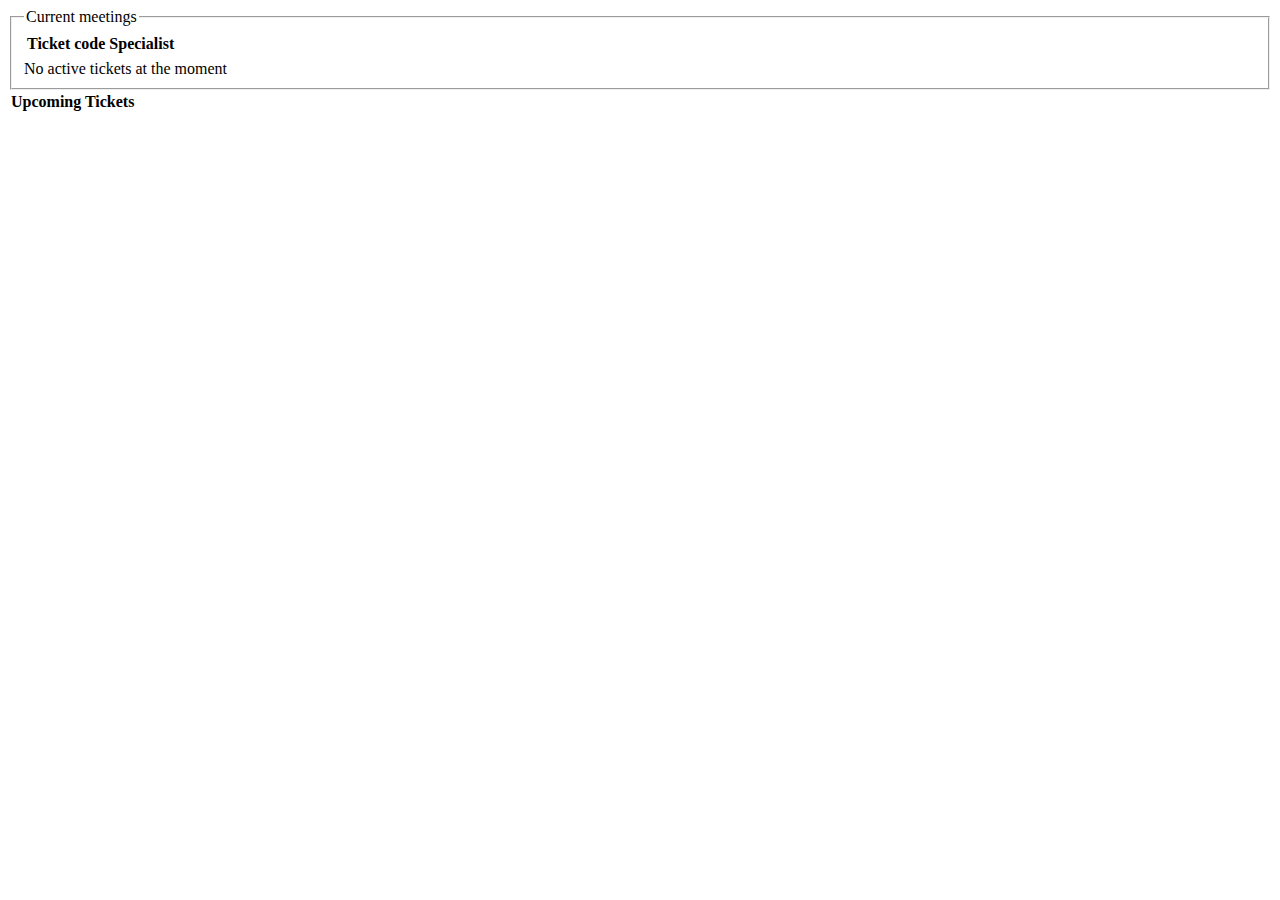
<file: src/main/resources/templates/board.html>
<!DOCTYPE html>
<html xmlns:th="http://www.thymeleaf.org">
<fieldset>
<legend>Current meetings</legend>

<table>

  <tr>
    <th>Ticket code</th>
    <th>Specialist</th>
  </tr>
  <tr th:each="ticket: ${activeTickets}" >
    <td  th:text="${ticket.ticketCode}"></td>
        <td  th:text="${ticket.specialist.name}"></td>
        </tr>
  </table>
  <div th:if="${#lists.isEmpty(activeTickets)}">No active tickets at the moment</div>
  </fieldset>
    <table  class="center">
  <tr>
    <th>Upcoming Tickets</th>
  </tr>
    <tr th:each="ticket: ${nextTickets}">
    <td th:text="${ticket.ticketCode}"></td>

  </tr>
  </table>
</html>
</file>
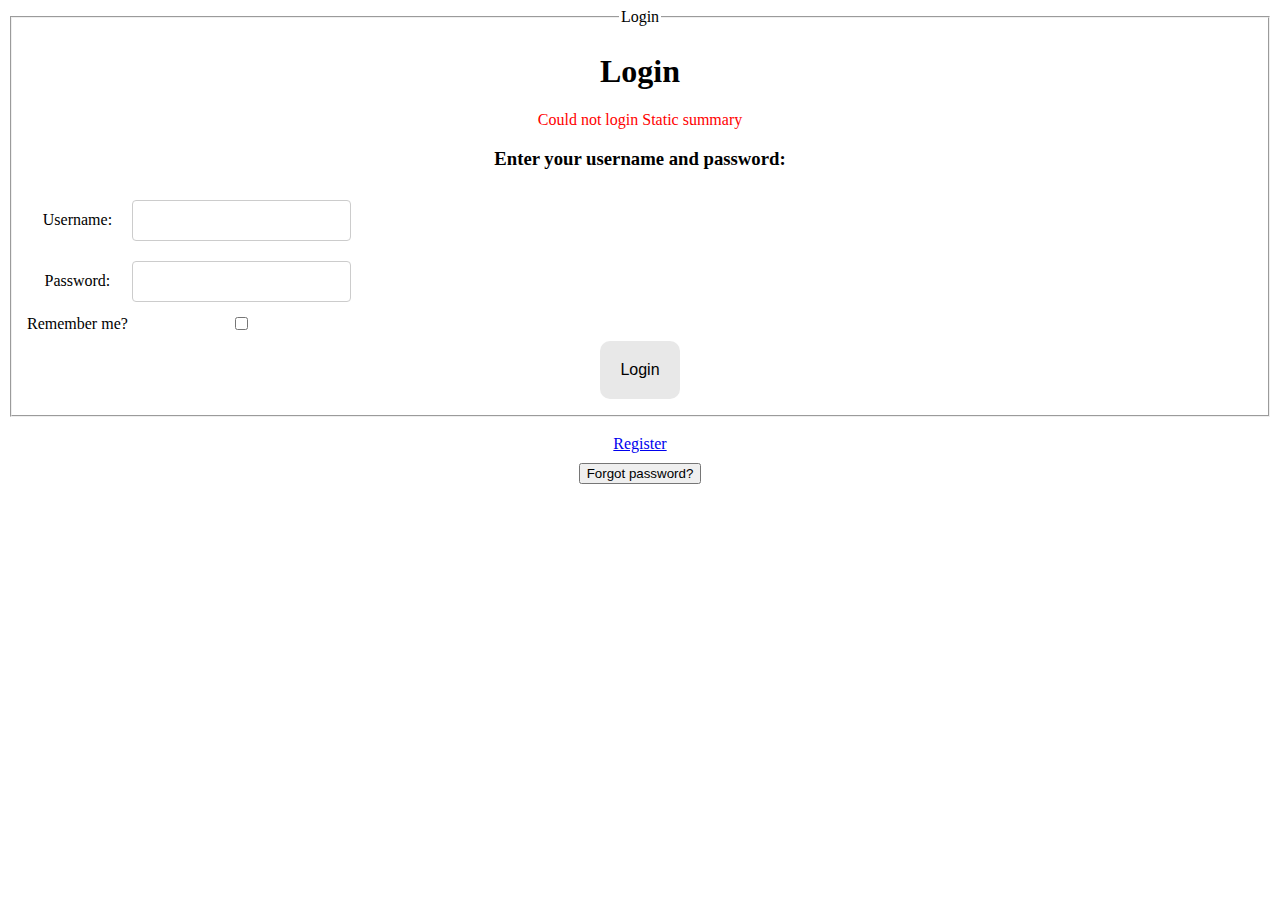
<file: src/main/resources/templates/login.html>
<!DOCTYPE html>

<html xmlns:th="http://www.thymeleaf.org">
<head>
<meta charset="UTF-8">
<meta name="viewport" content="width=device-width, initial-scale=1.0">
<script src="https://code.jquery.com/jquery-3.5.0.js"></script>
<meta http-equiv="X-UA-Compatible" content="ie=edge">
<title>Login</title>
</head>

 <body>
    <th:block th:include="menu"></th:block>  


   <div style="text-align:center; margin:auto;" class="login-menu">
   <fieldset class="custom-fieldset">
   <legend>Login</legend>
      <h1  class="login-menu">Login</h1>
       
      <!-- /login?error=true -->
      <div th:if="${#request.getParameter('error') == 'true'}"
            style="color:red;margin:10px 0px;"  class="login-menu">
         Could not login
         <span th:if="${#session!= null and #session.getAttribute('SPRING_SECURITY_LAST_EXCEPTION') != null}"
            th:utext="${#session.getAttribute('SPRING_SECURITY_LAST_EXCEPTION').message}"  class="login-menu">
                Static summary
         </span>
            
      </div>
      
      <h3  class="login-menu" >Enter your username and password:</h3>
      <form name='f' th:action="@{/j_spring_security_check}" method='POST'  class="login-menu">
         <table>
            <tr>
               <td>Username:</td>
               <td><input class="custom-input" type='text' name='username' value=''></td>
            </tr>
            <tr>
               <td>Password:</td>
               <td><input class="custom-input" type='password' name='password' /></td>
            </tr>
            <tr>
               <td>Remember me?</td>
               <td><input type="checkbox" name="remember-me" /></td>
            </tr>            
           
       
           
         </table>
                 <input class="menubutton" name="submit" type="submit" value="Login"/>
      </form>
       </fieldset>
      <br>
      <a class="usermenubutton" href="/newuser">Register</a>
      <br>
      <button class="forgotpassword" style="margin-top: 10px;" onClick="showPassReminder();">Forgot password?</button>
     </div>  
<div id="remindPassword">
 <fieldset class="custom-fieldset">
   <legend>Forgot password?</legend>
Enter your username
<input id="remindUsername" type="text">
<p>You will receive new password to your email. </p>
<span id="newPasswordSent"></span>
<button style="margin:auto;" onClick="generateNewPassWord()">Send</button>
</fieldset>

</div>
   </body>

     <style>


.menubutton {
 background-color: #E8E8E8; 
  border: none;
  color: black;
  padding: 20px;
  text-align: center;
  text-decoration: none;
  display: inline;
  font-size: 16px;
  margin: 4px 2px;
  cursor: pointer;
  border-radius: 10px;
  margin-bottom: 6px;
}
.menubutton:hover {
 background-color: #737373;
   color: #E8E8E8;
}


.custom-input {
	width: 100%;
	padding: 12px 20px;
	margin: 8px 0;
	display: inline-block;
	border: 1px solid #ccc;
	border-radius: 4px;
	box-sizing: border-box;

}

 </style> 
<script>
var showPassRemindForm = document.getElementById("remindPassword");
showPassRemindForm.style.display = "none";
function showPassReminder() {

	  if (showPassRemindForm.style.display === "none") {
		  showPassRemindForm.style.display = "block";
	  } else {
		  showPassRemindForm.style.display = "none";
	  }
	
};
function generateNewPassWord() {
	var username = document.getElementById("remindUsername").value;
	$.ajax({
		type : "GET",
		url : "/changepassword?username=" + username,
		success : function(data) {
				document.getElementById('newPasswordSent').innerHTML = "New password was sent to your email.";
		}

	 });
};
</script>
</html>
</file>
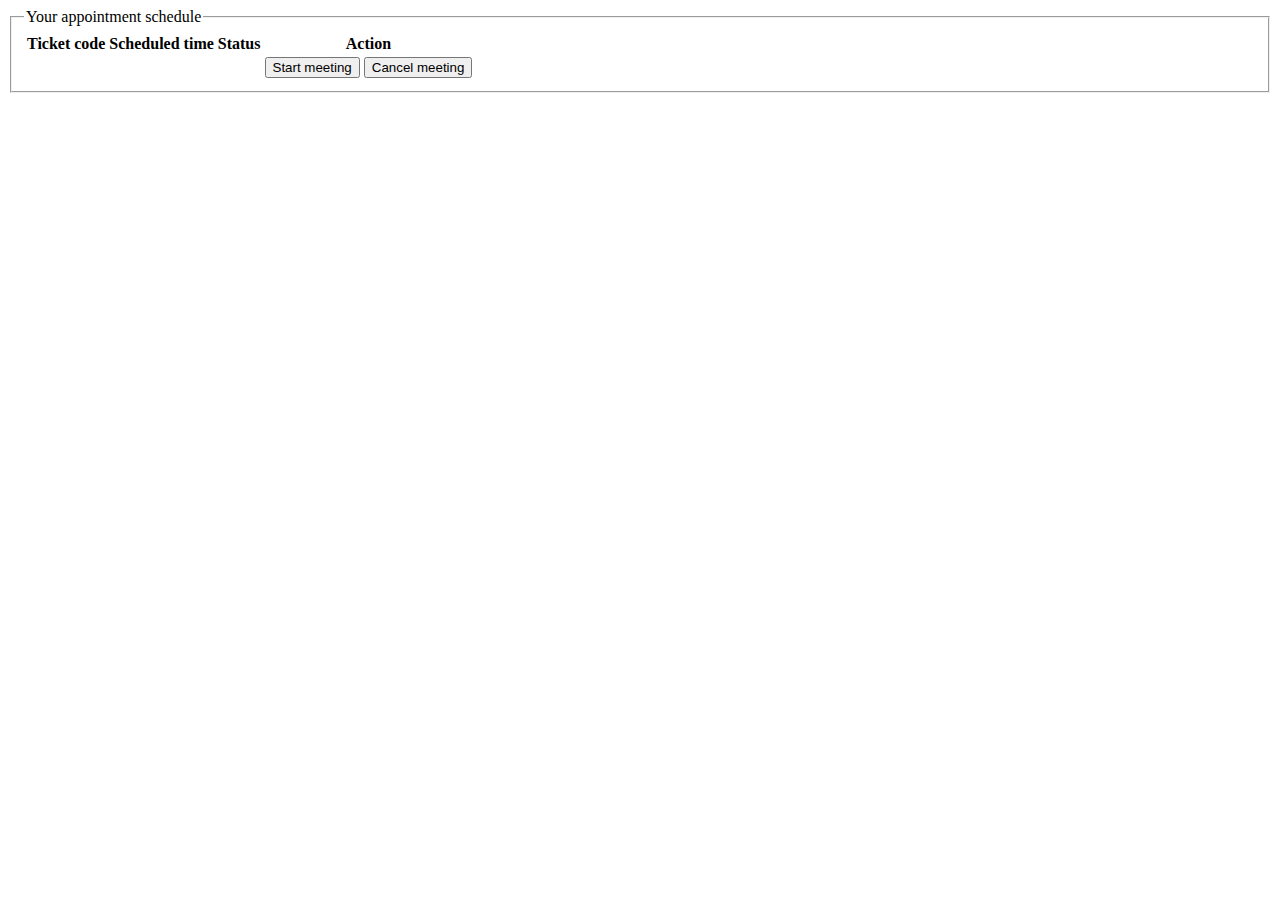
<file: src/main/resources/templates/management.html>
<!DOCTYPE html>
<html xmlns:th="http://www.thymeleaf.org">
<head>
<meta charset="UTF-8">
<meta name="viewport" content="width=device-width, initial-scale=1.0">
<script src="https://code.jquery.com/jquery-3.5.0.js"></script>
<title>Custumer management</title>
</head>
<body>
    <th:block th:include="menu"></th:block>  
    <fieldset class="custom-fieldset">
    <legend>Your appointment schedule</legend>

<table id="custumerSchedule">
  <tr>
    <th>Ticket code</th>
    <th>Scheduled time</th>
     <th>Status</th>
     <th>Action</th>

  </tr>

  <tr th:each="ticket: ${ticketList}">
    <td th:id="@{'ticket' + ${ticket.ticketCode}}" class="ticketCode" th:text="${ticket.ticketCode}"></td>
   
     <td th:text="${#temporals.format(ticket.time, 'MM-dd HH:mm')}"></td>
<td class="ticketStatus" th:text="${ticket.active} ? 'ACTIVE' : 'PENDING'"></td> 
    <td><button  class="startMeeting" th:onclick="@{'startMeeting(' + ${ticket.ticketCode} + ')'}">Start meeting</button>
    <button class="cancelMeeting" th:onclick="@{'cancelMeeting(' + ${ticket.ticketCode} + ')'}">Cancel meeting</button></td>

  </tr>
  
  </table>
      </fieldset>
</body>
<script>
var ticketStatusList = document.getElementsByClassName("ticketStatus").innerText;
checkForActice();

function checkForActice() {
	var inputs = $(".ticketStatus");
	for(var i = 0; i < inputs.length; i++){
		if (inputs[i].innerText === 'ACTIVE') {
			var ticketId = inputs[i].parentElement.getElementsByClassName("ticketCode")[0].innerText;
			inputs[i].parentElement.getElementsByClassName("startMeeting")[0].innerHTML = 'End Meeting';
			inputs[i].parentElement.getElementsByClassName("startMeeting")[0].setAttribute( "onClick", "javascript: endMeeting(" + ticketId + ");" );
			inputs[i].parentElement.getElementsByClassName("ticketStatus")[0].innerHTML = 'ACTIVE';
			inputs[i].parentElement.getElementsByClassName("cancelMeeting")[0].disabled = true;
			disablePending();
		}
	}
	};

function disablePending() {
var inputs = $(".ticketStatus");
for(var i = 0; i < inputs.length; i++){
	if (inputs[i].innerText === 'PENDING') {
		inputs[i].parentElement.getElementsByClassName("startMeeting")[0].disabled = true;
	}
}
};

function enablePending() {
	var inputs = $(".ticketStatus");
	for(var i = 0; i < inputs.length; i++){
		if (inputs[i].innerText === 'PENDING') {
			inputs[i].parentElement.getElementsByClassName("startMeeting")[0].disabled = false;
		}
	}
	};
	
function startMeeting(id){
	var meetDokument = document.getElementById('ticket' +id)
	 $.ajax({ 
         type : "GET",
         url : "/specialist/activate?code=" + id,
      
         success: function(data){

    			if(data === true) {
    				meetDokument.parentElement.getElementsByClassName("startMeeting")[0].innerHTML = 'End Meeting';
    				meetDokument.parentElement.getElementsByClassName("cancelMeeting")[0].disabled = true;
    				meetDokument.parentElement.getElementsByClassName("startMeeting")[0].setAttribute( "onClick", "javascript: endMeeting(" + id +  ");" );
    				meetDokument.parentElement.getElementsByClassName("ticketStatus")[0].innerHTML = 'ACTIVE';
    				disablePending();
    			}
         }
     
     });

};

function endMeeting(id){
	var meetDokument = document.getElementById('ticket' +id)
	 $.ajax({ 
         type : "GET",
         url : "/specialist/endmeeting",
      
         success: function(data){

    			if(data === true) {
    				meetDokument.parentElement.getElementsByClassName("startMeeting")[0].innerHTML = 'Start meeting';
    				meetDokument.parentElement.getElementsByClassName("startMeeting")[0].disabled = true;
    				meetDokument.parentElement.getElementsByClassName("cancelMeeting")[0].disabled = true;
    				meetDokument.parentElement.getElementsByClassName("ticketStatus")[0].innerHTML = 'ENDED';
    				enablePending();
    			}
         }
     
     });

};

function cancelMeeting(id){
	var meetDokument = document.getElementById('ticket' +id)
	 $.ajax({ 
         type : "GET",
         url : "/specialist/cancel?code=" + id,
      
         success: function(data){

    			if(data === true) {
    				meetDokument.parentElement.getElementsByClassName("startMeeting")[0].disabled = true;
    				meetDokument.parentElement.getElementsByClassName("ticketStatus")[0].innerHTML = 'CANCELED';
    				meetDokument.parentElement.getElementsByClassName("cancelMeeting")[0].disabled = true;

    			}
         }
     
     });

};
</script>
</html>
</file>
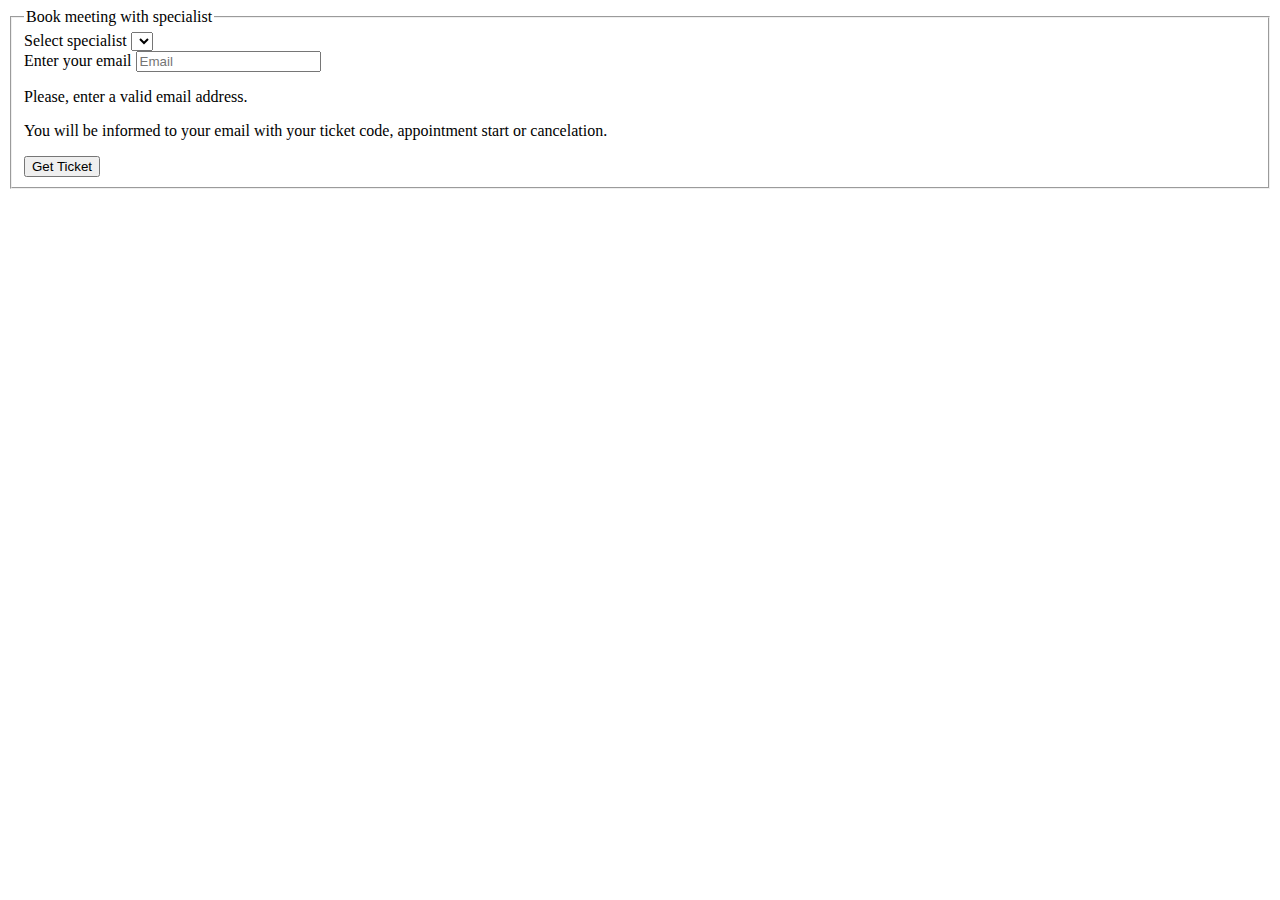
<file: src/main/resources/templates/new_ticket.html>
<!DOCTYPE html>
<html xmlns:th="http://www.thymeleaf.org"
      xmlns:sec="http://www.thymeleaf.org/thymeleaf-extras-springsecurity5">
<head>
<meta charset="UTF-8">
<meta name="viewport" content="width=device-width, initial-scale=1.0">
<meta charset="UTF-8">
<title>New Ticket</title>
</head>
<body>
    <th:block th:include="menu"></th:block>  
 <fieldset class=custom-fieldset>
 <legend>Book meeting with specialist</legend>
<form method="post">
Select specialist
<select name="specialist">
<option th:each="specialist: ${specialistList}" th:text="${specialist.name}" th:value="${specialist.userName}"></option>
</select>
<div sec:authorize="!hasRole('ROLE_USER')">Enter your email
<input th:required="required" name="email"  type="email" placeholder="Email"/>
<p>Please, enter a valid email address. </p> <p>You will be informed to your email with your ticket code, appointment  start or cancelation. </p>
</div>
<input type="submit" value="Get Ticket"/>
</form>
</fieldset>   
</body>
</html>
</file>
